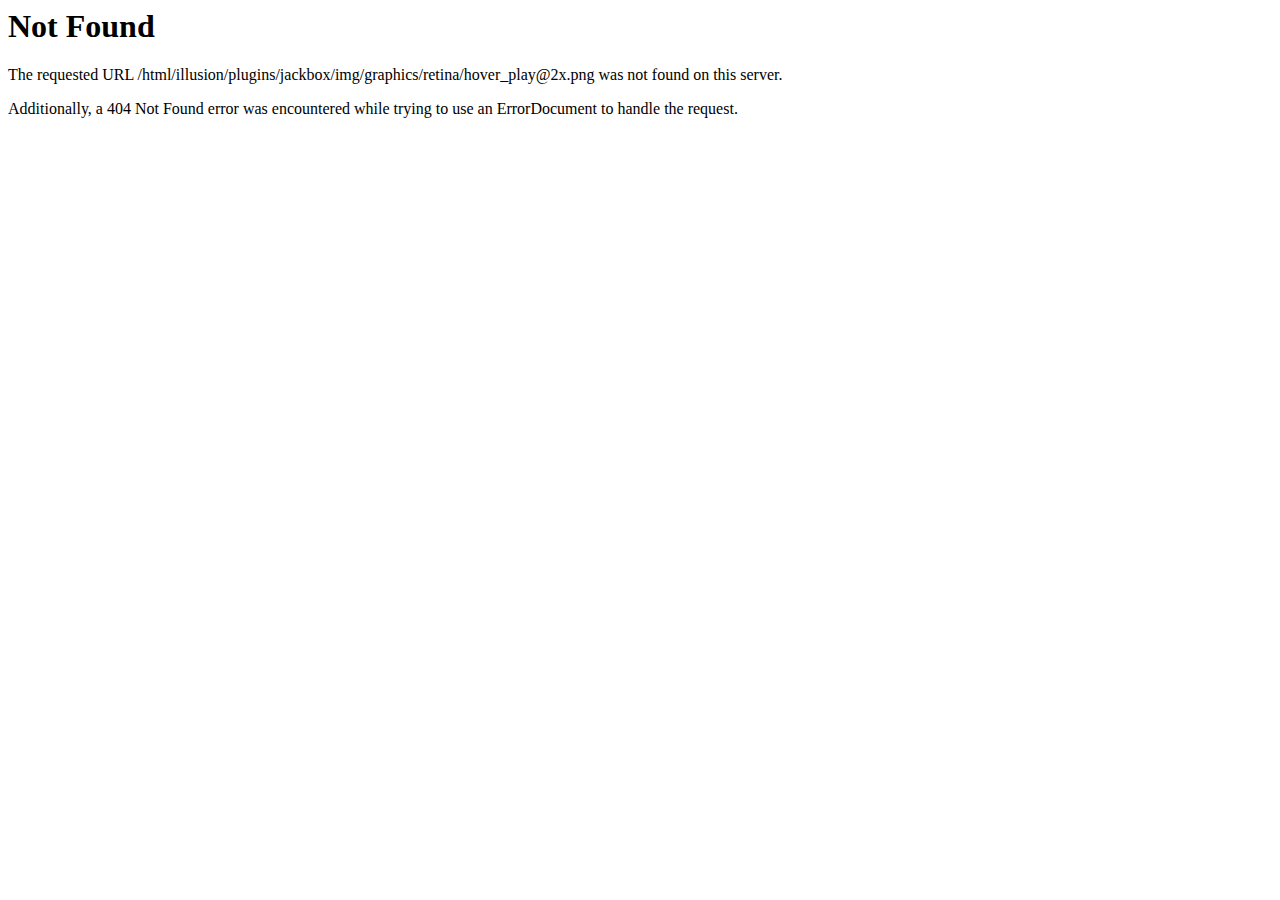
<file: plugins/jackbox/img/graphics/retina/hover_play@2x.html>
<!DOCTYPE HTML PUBLIC "-//IETF//DTD HTML 2.0//EN">
<html><head>
<title>404 Not Found</title>
</head><body>
<h1>Not Found</h1>
<p>The requested URL /html/illusion/plugins/jackbox/img/graphics/retina/hover_play@2x.png was not found on this server.</p>
<p>Additionally, a 404 Not Found
error was encountered while trying to use an ErrorDocument to handle the request.</p>
</body></html>
</file>
